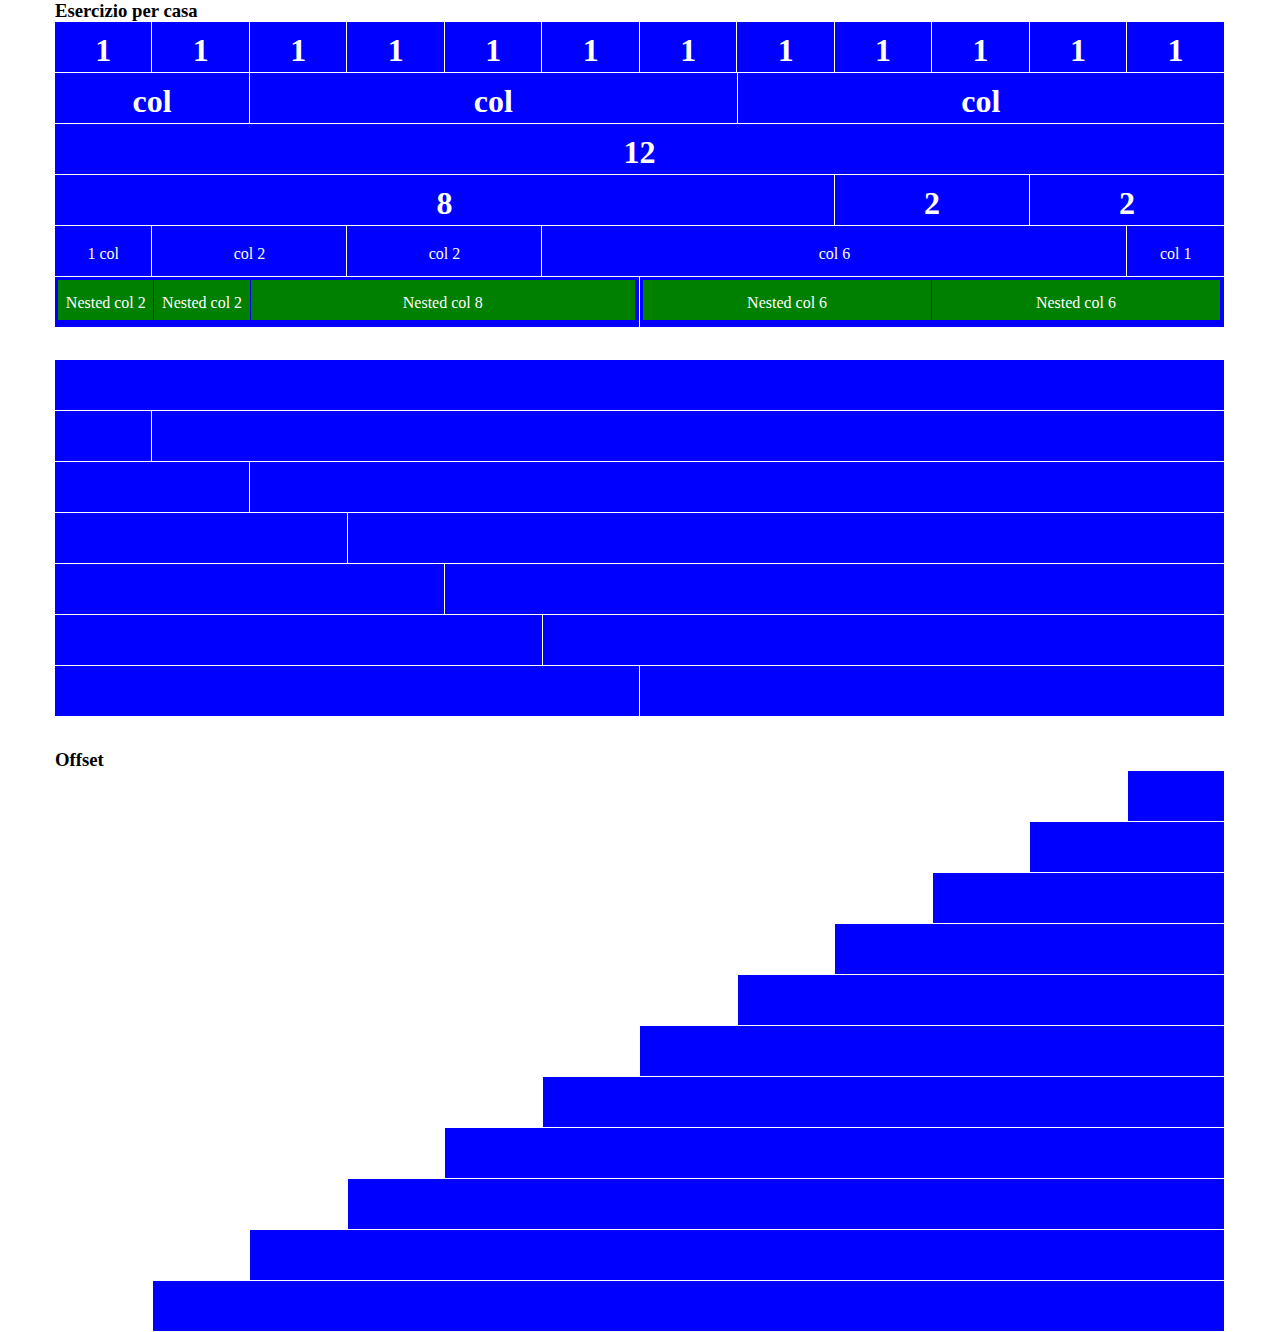
<file: index.html>
<!DOCTYPE html>
<html lang="it">

<head>
    <meta charset="UTF-8">
    <meta http-equiv="X-UA-Compatible" content="IE=edge">
    <meta name="viewport" content="width=device-width, initial-scale=1.0">

    <link rel="stylesheet" href="css/custom-framework.css">
    <link rel="stylesheet" href="css/style.css">

    <title>Framework</title>
</head>

<body>
    <div class="container">
        <h3>Esercizio per casa</h3>
        <div class="row">
            <div class="col-1">
                <h1>1</h1>
            </div>
            <div class="col-1">
                <h1>1</h1>
            </div>
            <div class="col-1">
                <h1>1</h1>
            </div>
            <div class="col-1">
                <h1>1</h1>
            </div>
            <div class="col-1">
                <h1>1</h1>
            </div>
            <div class="col-1">
                <h1>1</h1>
            </div>
            <div class="col-1">
                <h1>1</h1>
            </div>
            <div class="col-1">
                <h1>1</h1>
            </div>
            <div class="col-1">
                <h1>1</h1>
            </div>
            <div class="col-1">
                <h1>1</h1>
            </div>
            <div class="col-1">
                <h1>1</h1>
            </div>
            <div class="col-1">
                <h1>1</h1>
            </div>
        </div>

        <div class="row">
            <div class="col-2">
                <h1>col</h1>
            </div>
            <div class="col">
                <h1>col</h1>
            </div>
            <div class="col">
                <h1>col</h1>
            </div>
        </div>

        <div class="row">
            <div class="col-12">
                <h1>12</h1>
            </div>
        </div>

        <div class="row">
            <div class="col-8">
                <h1>8</h1>
            </div>
            <div class="col-2">
                <h1>2</h1>
            </div>
            <div class="col-2">
                <h1>2</h1>
            </div>
        </div>

        <div class="row">
            <div class="col-1">1 col</div>
            <div class="col-2">col 2</div>
            <div class="col-2">col 2</div>
            <div class="col-6">col 6</div>
            <div class="col-1">col 1</div>
        </div>

        <div class="row">
            <div class="col-6">
                <div class="row">
                    <div class="col-2">Nested col 2</div>
                    <div class="col-2">Nested col 2</div>
                    <div class="col-8">Nested col 8</div>
                </div>
            </div>
            <div class="col-6">
                <div class="row">
                    <div class="col-6">Nested col 6</div>
                    <div class="col-6">Nested col 6</div>
                </div>
            </div>
        </div>

        <hr>

        <div class="row">
            <div class="col-12"></div>
        </div>

        <div class="row">
            <div class="col-1"></div>
            <div class="col-11"></div>
        </div>

        <div class="row">
            <div class="col-2"></div>
            <div class="col-10"></div>
        </div>
        <div class="row">
            <div class="col-3"></div>
            <div class="col-9"></div>
        </div>
        <div class="row">
            <div class="col-4"></div>
            <div class="col-8"></div>
        </div>
        <div class="row">
            <div class="col-5"></div>
            <div class="col-7"></div>
        </div>
        <div class="row">
            <div class="col-6"></div>
            <div class="col-6"></div>
        </div>

        <hr>

        <h3>Offset</h3>
        <div class="row">
            <div class="offset-11 col-1"></div>
        </div>
        <div class="row">
            <div class="offset-10 col-2"></div>
        </div>
        <div class="row">
            <div class="offset-9 col-3"></div>
        </div>
        <div class="row">
            <div class="offset-8 col-4"></div>
        </div>
        <div class="row">
            <div class="offset-7 col-5"></div>
        </div>
        <div class="row">
            <div class="offset-6 col-6"></div>
        </div>
        <div class="row">
            <div class="offset-5 col-7"></div>
        </div>
        <div class="row">
            <div class="offset-4 col-8"></div>
        </div>
        <div class="row">
            <div class="offset-3 col-9"></div>
        </div>
        <div class="row">
            <div class="offset-2 col-10"></div>
        </div>
        <div class="row">
            <div class="offset-1 col-11"></div>
        </div>
    </div>
</body>

</html>
</file>
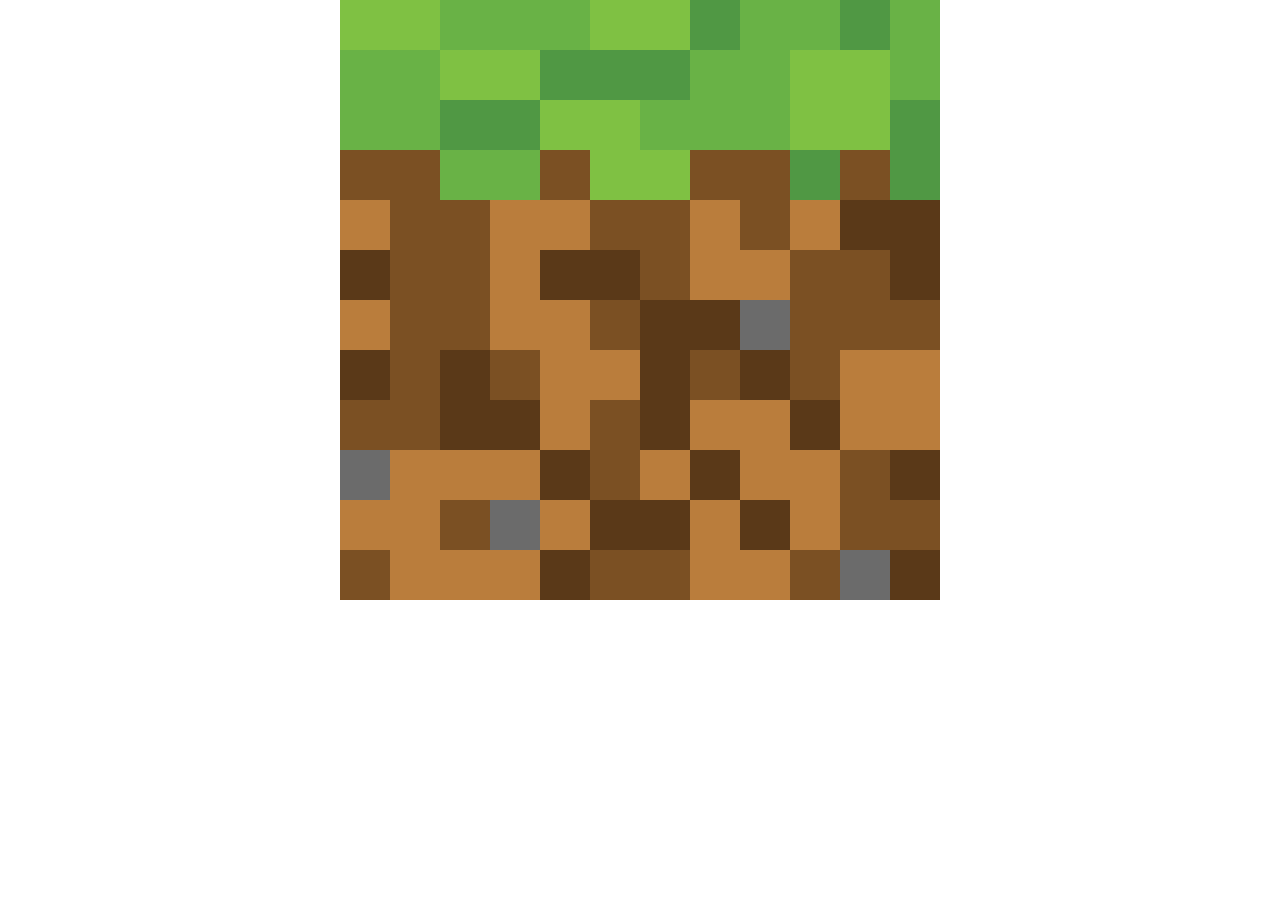
<file: bonus/index.html>
<!DOCTYPE html>
<html lang="it">

<head>
    <meta charset="UTF-8">
    <meta http-equiv="X-UA-Compatible" content="IE=edge">
    <meta name="viewport" content="width=device-width, initial-scale=1.0">

    <link rel="stylesheet" href="css/custom-framework.css">
    <link rel="stylesheet" href="css/style.css">

    <title>BootCraft</title>
</head>

<body>
    <div class="container">
        <div class="row">
            <div class="col-2 green-2"></div>
            <div class="col-3 green-1"></div>
            <div class="col-2 green-2"></div>
            <div class="col-1 green-3"></div>
            <div class="col-2 green-1"></div>
            <div class="col-1 green-3"></div>
            <div class="col-1 green-1"></div>
        </div>
        <div class="row">
            <div class="col-2 green-1"></div>
            <div class="col-2 green-2"></div>
            <div class="col-3 green-3"></div>
            <div class="col-2 green-1"></div>
            <div class="col-2 green-2"></div>
            <div class="col-1 green-1"></div>
        </div>
        <div class="row">
            <div class="col-1 green-1"></div>
            <div class="col-1 green-1"></div>
            <div class="col-1 green-3"></div>
            <div class="col-1 green-3"></div>
            <div class="col-1 green-2"></div>
            <div class="col-1 green-2"></div>
            <div class="col-1 green-1"></div>
            <div class="col-1 green-1"></div>
            <div class="col-1 green-1"></div>
            <div class="col-1 green-2"></div>
            <div class="col-1 green-2"></div>
            <div class="col-1 green-3"></div>
        </div>
        <div class="row">
            <div class="col-1 brown"></div>
            <div class="col-1 brown"></div>
            <div class="col-1 green-1"></div>
            <div class="col-1 green-1"></div>
            <div class="col-1 brown"></div>
            <div class="col-1 green-2"></div>
            <div class="col-1 green-2"></div>
            <div class="col-1 brown"></div>
            <div class="col-1 brown"></div>
            <div class="col-1 green-3"></div>
            <div class="col-1 brown"></div>
            <div class="col-1 green-3"></div>
        </div>
        <div class="row">
            <div class="col-1 brown-2"></div>
            <div class="col-1 brown"></div>
            <div class="col-1 brown"></div>
            <div class="col-1 brown-2"></div>
            <div class="col-1 brown-2"></div>
            <div class="col-1 brown"></div>
            <div class="col-1 brown"></div>
            <div class="col-1 brown-2"></div>
            <div class="col-1 brown"></div>
            <div class="col-1 brown-2"></div>
            <div class="col-1 brown-3"></div>
            <div class="col-1 brown-3"></div>
        </div>
        <div class="row">
            <div class="col-1 brown-3"></div>
            <div class="col-1 brown"></div>
            <div class="col-1 brown"></div>
            <div class="col-1 brown-2"></div>
            <div class="col-1 brown-3"></div>
            <div class="col-1 brown-3"></div>
            <div class="col-1 brown"></div>
            <div class="col-1 brown-2"></div>
            <div class="col-1 brown-2"></div>
            <div class="col-1 brown"></div>
            <div class="col-1 brown"></div>
            <div class="col-1 brown-3"></div>
        </div>
        <div class="row">
            <div class="col-1 brown-2"></div>
            <div class="col-1 brown"></div>
            <div class="col-1 brown"></div>
            <div class="col-1 brown-2"></div>
            <div class="col-1 brown-2"></div>
            <div class="col-1 brown"></div>
            <div class="col-1 brown-3"></div>
            <div class="col-1 brown-3"></div>
            <div class="col-1 gray"></div>
            <div class="col-1 brown"></div>
            <div class="col-1 brown"></div>
            <div class="col-1 brown"></div>
        </div>
        <div class="row">
            <div class="col-1 brown-3"></div>
            <div class="col-1 brown"></div>
            <div class="col-1 brown-3"></div>
            <div class="col-1 brown"></div>
            <div class="col-1 brown-2"></div>
            <div class="col-1 brown-2"></div>
            <div class="col-1 brown-3"></div>
            <div class="col-1 brown"></div>
            <div class="col-1 brown-3"></div>
            <div class="col-1 brown"></div>
            <div class="col-1 brown-2"></div>
            <div class="col-1 brown-2"></div>
        </div>
        <div class="row">
            <div class="col-1 brown"></div>
            <div class="col-1 brown"></div>
            <div class="col-1 brown-3"></div>
            <div class="col-1 brown-3"></div>
            <div class="col-1 brown-2"></div>
            <div class="col-1 brown"></div>
            <div class="col-1 brown-3"></div>
            <div class="col-1 brown-2"></div>
            <div class="col-1 brown-2"></div>
            <div class="col-1 brown-3"></div>
            <div class="col-1 brown-2"></div>
            <div class="col-1 brown-2"></div>
        </div>
        <div class="row">
            <div class="col-1 gray"></div>
            <div class="col-1 brown-2"></div>
            <div class="col-1 brown-2"></div>
            <div class="col-1 brown-2"></div>
            <div class="col-1 brown-3"></div>
            <div class="col-1 brown"></div>
            <div class="col-1 brown-2"></div>
            <div class="col-1 brown-3"></div>
            <div class="col-1 brown-2"></div>
            <div class="col-1 brown-2"></div>
            <div class="col-1 brown"></div>
            <div class="col-1 brown-3"></div>
        </div>
        <div class="row">
            <div class="col-1 brown-2"></div>
            <div class="col-1 brown-2"></div>
            <div class="col-1 brown"></div>
            <div class="col-1 gray"></div>
            <div class="col-1 brown-2"></div>
            <div class="col-1 brown-3"></div>
            <div class="col-1 brown-3"></div>
            <div class="col-1 brown-2"></div>
            <div class="col-1 brown-3"></div>
            <div class="col-1 brown-2"></div>
            <div class="col-1 brown"></div>
            <div class="col-1 brown"></div>
        </div>
        <div class="row">
            <div class="col-1 brown"></div>
            <div class="col-1 brown-2"></div>
            <div class="col-1 brown-2"></div>
            <div class="col-1 brown-2"></div>
            <div class="col-1 brown-3"></div>
            <div class="col-1 brown"></div>
            <div class="col-1 brown"></div>
            <div class="col-1 brown-2"></div>
            <div class="col-1 brown-2"></div>
            <div class="col-1 brown"></div>
            <div class="col-1 gray"></div>
            <div class="col-1 brown-3"></div>
        </div>
    </div>
</body>

</html>
</file>
<file: css/style.css>
[class*="col"] {
    height: 50px;
    line-height: 50px;
    background-color: blue;
    margin-right: 1px;
    margin-bottom: 1px;
    text-align: center;
    color: white;

    padding: 0.2rem;
}

[class*="col"] div[class*="col"] {
    height: 40px;
    line-height: 40px;
    background-color: green;
}

hr {
    margin: 1rem 0;
    border: 0;
}
</file>
<file: bonus/css/style.css>
[class*="col"] {
    height: 50px;
}

.green-1 {
    background-color: rgb(105, 178, 70);
}

.green-2 {
    background-color: rgb(127, 193, 67);
}

.green-3 {
    background-color: #509844;
}

.brown {
    background-color: rgb(123, 80, 35);
}


.brown-2 {
    background-color: rgb(186, 125, 60);
}

.brown-3 {
    background-color: rgb(90, 57, 24);
}

.gray {
    background-color: #6B6B6B;
}
</file>
<file: css/custom-framework.css>
/* ! RESET */
* {
    box-sizing: border-box;
    margin: 0;
    padding: 0;
}

.container {
    margin: 0 auto;
    max-width: 1170px;
}

.row {
    display: flex;
    flex-direction: row;
    flex-wrap: wrap;
}

[class*="col-"] {
    flex: 0 0 auto;
}

.col {
    flex-grow: 1;
    flex-basis: 0;
    max-width: 100%;
}

.col-1 {
    flex-basis: calc((100% / 12) * 1 - 1px);
    max-width: calc((100% / 12) * 1 - 1px);
}

.col-2 {
    flex-basis: calc((100% / 12) * 2 - 1px);
    max-width: calc((100% / 12) * 2 - 1px);
}

.col-3 {
    flex-basis: calc((100% / 12) * 3 - 1px);
    max-width: calc((100% / 12) * 3 - 1px);
}

.col-4 {
    flex-basis: calc((100% / 12) * 4 - 1px);
    max-width: calc((100% / 12) * 4 - 1px);
}

.col-5 {
    flex-basis: calc((100% / 12) * 5 - 1px);
    max-width: calc((100% / 12) * 5 - 1px);
}

.col-6 {
    flex-basis: calc((100% / 12) * 6 - 1px);
    max-width: calc((100% / 12) * 6 - 1px);
}

.col-7 {
    flex-basis: calc((100% / 12) * 7 - 1px);
    max-width: calc((100% / 12) * 7 - 1px);
}

.col-8 {
    flex-basis: calc((100% / 12) * 8 - 1px);
    max-width: calc((100% / 12) * 8 - 1px);
}

.col-9 {
    flex-basis: calc((100% / 12) * 9 - 1px);
    max-width: calc((100% / 12) * 9 - 1px);
}

.col-10 {
    flex-basis: calc((100% / 12) * 10 - 1px);
    max-width: calc((100% / 12) * 10 - 1px);
}

.col-11 {
    flex-basis: calc((100% / 12) * 11 - 1px);
    max-width: calc((100% / 12) * 11 - 1px);
}

.col-12 {
    flex-basis: calc((100% / 12) * 12 - 1px);
    max-width: calc((100% / 12) * 12 - 1px);
}

.offset-1 {
    margin-left: calc((100% / 12) * 1);
}

.offset-2 {
    margin-left: calc((100% / 12) * 2);
}

.offset-3 {
    margin-left: calc((100% / 12) * 3);
}

.offset-4 {
    margin-left: calc((100% / 12) * 4);
}

.offset-5 {
    margin-left: calc((100% / 12) * 5);
}

.offset-6 {
    margin-left: calc((100% / 12) * 6);
}

.offset-7 {
    margin-left: calc((100% / 12) * 7);
}

.offset-8 {
    margin-left: calc((100% / 12) * 8);
}

.offset-9 {
    margin-left: calc((100% / 12) * 9);
}

.offset-10 {
    margin-left: calc((100% / 12) * 10);
}

.offset-11 {
    margin-left: calc((100% / 12) * 11);
}

.offset-12 {
    margin-left: calc((100% / 12) * 12);
}
</file>
<file: bonus/css/custom-framework.css>
/* ! RESET */
* {
    box-sizing: border-box;
    margin: 0;
    padding: 0;
}

.container {
    margin: 0 auto;
    max-width: 600px;
}

.row {
    display: flex;
    flex-direction: row;
    flex-wrap: wrap;
}

[class*="col-"] {
    flex: 0 0 auto;
}

.col {
    flex-grow: 1;
    flex-basis: 0;
    max-width: 100%;
}

.col-1 {
    flex-basis: calc((100% / 12) * 1);
    max-width: calc((100% / 12) * 1);
}

.col-2 {
    flex-basis: calc((100% / 12) * 2);
    max-width: calc((100% / 12) * 2);
}

.col-3 {
    flex-basis: calc((100% / 12) * 3);
    max-width: calc((100% / 12) * 3);
}

.col-4 {
    flex-basis: calc((100% / 12) * 4);
    max-width: calc((100% / 12) * 4);
}

.col-5 {
    flex-basis: calc((100% / 12) * 5);
    max-width: calc((100% / 12) * 5);
}

.col-6 {
    flex-basis: calc((100% / 12) * 6);
    max-width: calc((100% / 12) * 6);
}

.col-7 {
    flex-basis: calc((100% / 12) * 7);
    max-width: calc((100% / 12) * 7);
}

.col-8 {
    flex-basis: calc((100% / 12) * 8);
    max-width: calc((100% / 12) * 8);
}

.col-9 {
    flex-basis: calc((100% / 12) * 9);
    max-width: calc((100% / 12) * 9);
}

.col-10 {
    flex-basis: calc((100% / 12) * 10);
    max-width: calc((100% / 12) * 10);
}

.col-11 {
    flex-basis: calc((100% / 12) * 11);
    max-width: calc((100% / 12) * 11);
}

.col-12 {
    flex-basis: calc((100% / 12) * 12);
    max-width: calc((100% / 12) * 12);
}

.offset-1 {
    margin-left: calc((100% / 12) * 1);
}

.offset-2 {
    margin-left: calc((100% / 12) * 2);
}

.offset-3 {
    margin-left: calc((100% / 12) * 3);
}

.offset-4 {
    margin-left: calc((100% / 12) * 4);
}

.offset-5 {
    margin-left: calc((100% / 12) * 5);
}

.offset-6 {
    margin-left: calc((100% / 12) * 6);
}

.offset-7 {
    margin-left: calc((100% / 12) * 7);
}

.offset-8 {
    margin-left: calc((100% / 12) * 8);
}

.offset-9 {
    margin-left: calc((100% / 12) * 9);
}

.offset-10 {
    margin-left: calc((100% / 12) * 10);
}

.offset-11 {
    margin-left: calc((100% / 12) * 11);
}

.offset-12 {
    margin-left: calc((100% / 12) * 12);
}
</file>
